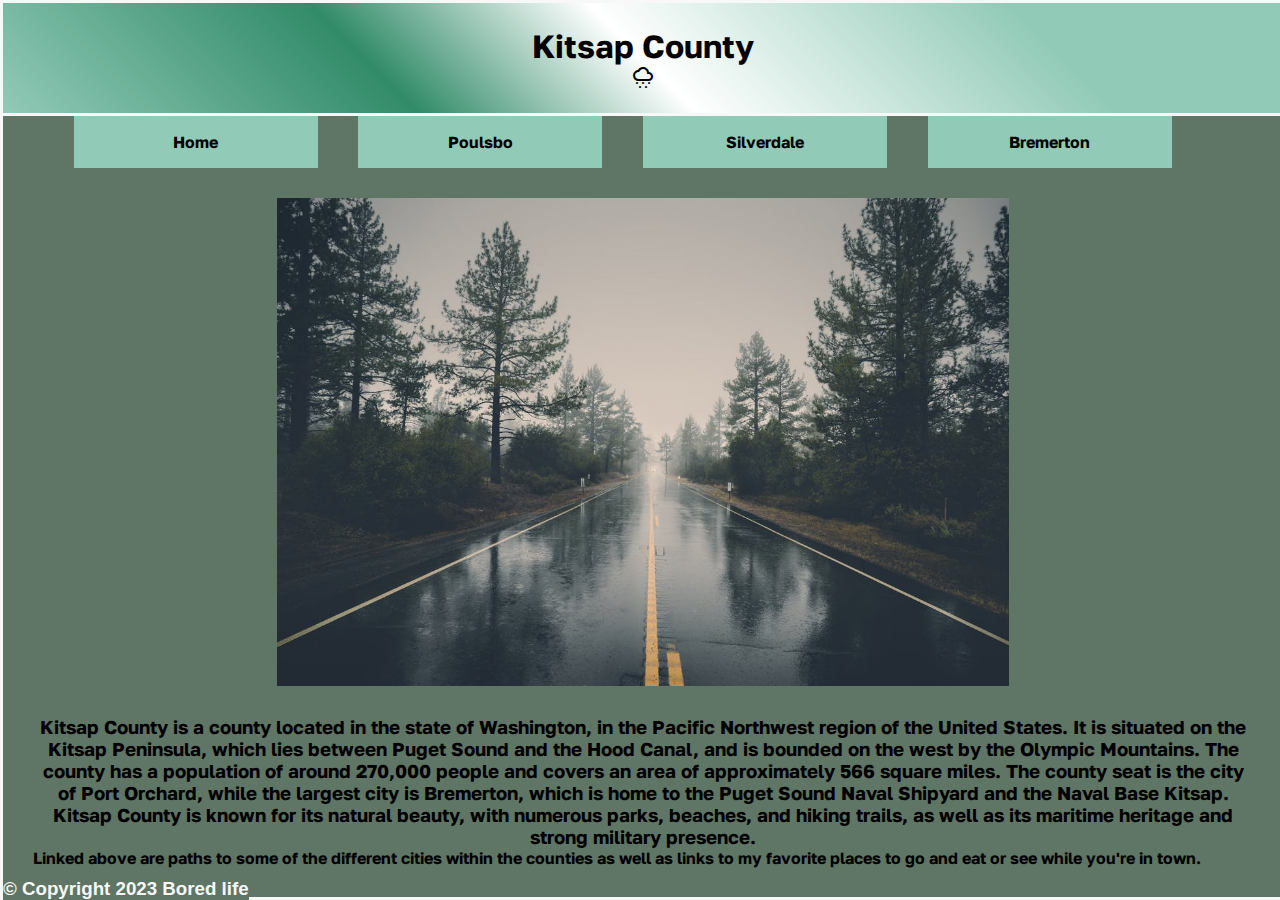
<file: docs/index.html>
<html lang="en">
  
  <head>
    <meta charset="UTF-8">
    <meta name="Kitsap County" content="Things to do">
    <link href="[data-uri]" rel="icon" type="image/x-icon" />
   <link rel="stylesheet" href="Style1.css" >
   <link rel="stylesheet" href="https://fonts.googleapis.com/css2?family=Material+Symbols+Outlined:opsz,wght,FILL,GRAD@48,400,0,0" />
   <link rel="preconnect" href="https://fonts.googleapis.com">        <!-- fonts applied to the page  -->
   <link rel="preconnect" href="https://fonts.gstatic.com" crossorigin>
   <link href="https://fonts.googleapis.com/css2?family=Golos+Text&display=swap" rel="stylesheet">
   <title>THINGS TO DO IN KITSAP</title>
  </head>
  <body>
    <header>
      <h1>Kitsap County</h1>
      <span class="material-symbols-outlined"> <!-- snowy icon at the top  -->
        cloudy_snowing
        </span>
      </header>
    <main>
      <!-- NAV MENU  -->
      <nav id="nav_menu"> 
        <ul>
          <li><a href="index.html"> Home</a></li>
          <li><a href="poulsbo.html"> Poulsbo</a>
            <ul>
              <li><a href="https://www.visitpoulsbo.com/business/muriel-iverson-williams-waterfront-park/">Poulsbo Waterfront</a></li>
              <li><a href="https://sluyspoulsbobakery.com/">Sluys Bakery</a></li>
            </ul>
          </li>
          <li><a href="silverdale.html"> Silverdale</a>                                 <!-- LINKS TO ALL THE CITIES AND MY FAVORITE PLACES  -->
            <ul>
              <li><a href="https://silvercitybrewery.com/">Silvercity Brewery </a></li>
              <li><a href="https://www.clearcreektrail.org/">Clear Creek Trail</a></li>
            </ul>
          </li>
          <li><a href="Bremerton.html"> Bremerton</a>
            <ul>
              <li><a href="https://mccloudsgrillhouse.com/">McClouds </a></li>
              <li><a href="http://www.bremertonwa.gov/facilities/facility/details/lions-park-10">Lions Park</a></li>
            </ul>
          </li>
        </ul>
    </nav>
      <img src="rain-39811.jpeg" alt="Rainy Days">
      <h3>Kitsap County is a county located in the state of Washington, in the Pacific Northwest region of the United States. It is situated on the Kitsap Peninsula, which lies between Puget Sound and the Hood Canal, and is bounded on the west by the Olympic Mountains. The county has a population of around 270,000 people and covers an area of approximately 566 square miles. The county seat is the city of Port Orchard, while the largest city is Bremerton, which is home to the Puget Sound Naval Shipyard and the Naval Base Kitsap. Kitsap County is known for its natural beauty, with numerous parks, beaches, and hiking trails, as well as its maritime heritage and strong military presence.</h3> 
      <p>Linked above are paths to some of the different cities within the counties as well as links to my favorite places to go and eat or see while you're in town.</p><!-- Description of kitsap  -->
    </main>
  </body>
  <footer>
    <h3>&copy; Copyright 2023 Bored life</h3> 
  </footer>
</html>
</file>
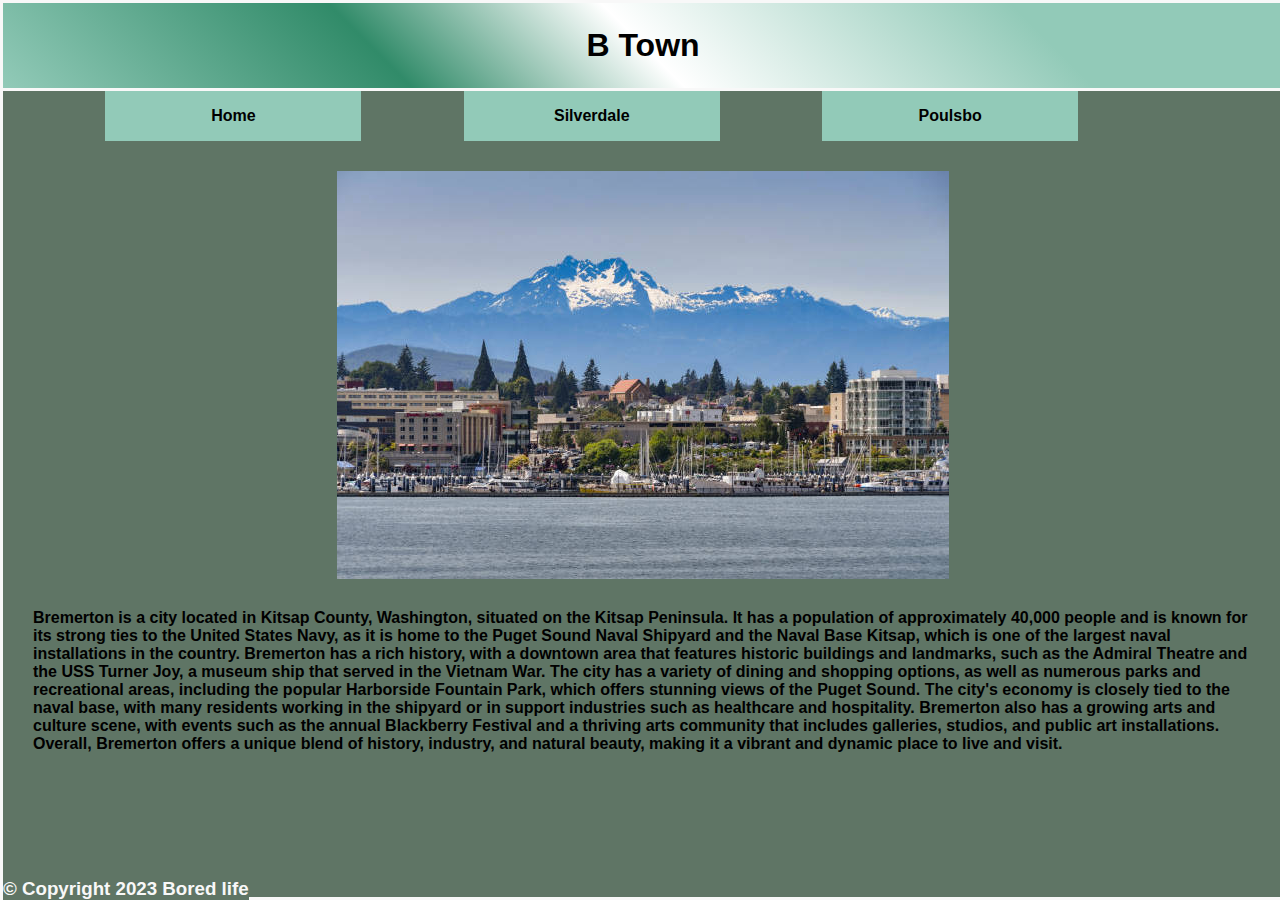
<file: docs/Bremerton.html>
<html lang="en">
  
  <head>
    
    <meta charset="UTF-8">
    <meta name="THE ART OF DOING ABSOLUTELY NOTHING" content="NO SERIOUSLY">
    <title>Bremerton</title>
  </head>
  <body>
    <link rel="stylesheet" href="Style1.css" >
    <header>
      <h1>B Town</h1>
      </header>
      <nav id="nav_menu"> <!-- NAV MENU  -->
        <ul>
          <li><a href="index.html"> Home</a></li>
          <li><a href="silverdale.html"> Silverdale</a>
            <ul>
              <li><a href="https://silvercitybrewery.com/">Silvercity Brewery </a></li> <!-- LINKS TO ALL THE CITIES AND MY FAVORITE PLACES  -->
              <li><a href="https://www.clearcreektrail.org/">Clear Creek Trail</a></li>
            </ul>
          </li>
          <li><a href="poulsbo.html"> Poulsbo</a>
            <ul>
              <li><a href="https://www.visitpoulsbo.com/business/muriel-iverson-williams-waterfront-park/">Poulsbo Waterfront</a></li>
              <li><a href="https://sluyspoulsbobakery.com/">Sluys Bakery</a></li>
            </ul>
          </li>
        </ul>
    </nav>
    <main>
      <img src="bremerton.jpg" alt="Bremerton">
      
      <p>Bremerton is a city located in Kitsap County, Washington, situated on the Kitsap Peninsula. It has a population of approximately 40,000 people and is known for its strong ties to the United States Navy, as it is home to the Puget Sound Naval Shipyard and the Naval Base Kitsap, which is one of the largest naval installations in the country.

        Bremerton has a rich history, with a downtown area that features historic buildings and landmarks, such as the Admiral Theatre and the USS Turner Joy, a museum ship that served in the Vietnam War. The city has a variety of dining and shopping options, as well as numerous parks and recreational areas, including the popular Harborside Fountain Park, which offers stunning views of the Puget Sound.
        
        The city's economy is closely tied to the naval base, with many residents working in the shipyard or in support industries such as healthcare and hospitality. Bremerton also has a growing arts and culture scene, with events such as the annual Blackberry Festival and a thriving arts community that includes galleries, studios, and public art installations. Overall, Bremerton offers a unique blend of history, industry, and natural beauty, making it a vibrant and dynamic place to live and visit. </p><!-- Description of glorious bremerton  -->
    </main>
    <footer>
      <h3>&copy; Copyright 2023 Bored life</h3> 
      </footer>
  </body>
</html>
</file>
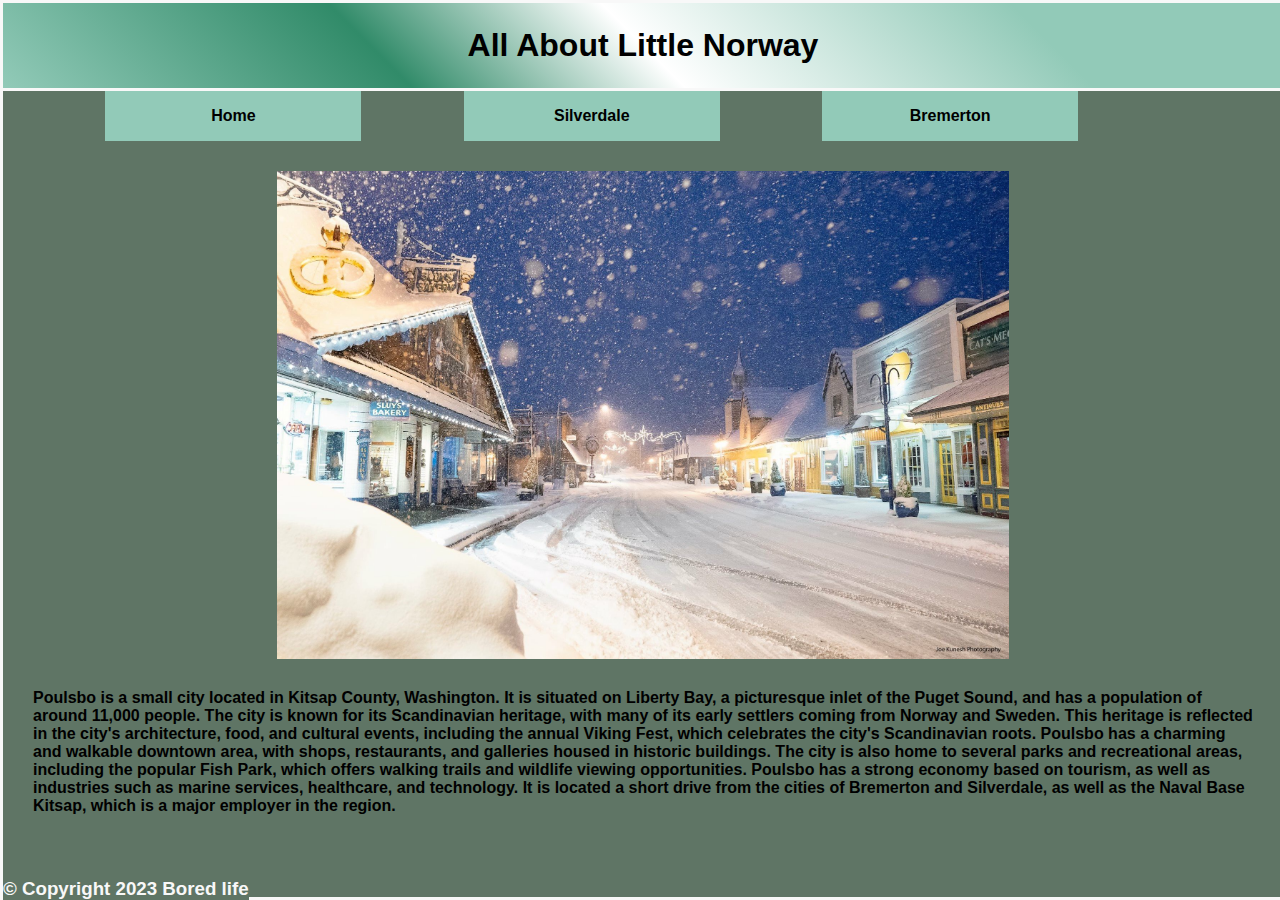
<file: docs/poulsbo.html>
<html lang="en">
  <head>
    <meta charset="UTF-8">
    <meta name="THE ART OF DOING ABSOLUTELY NOTHING" content="NO SERIOUSLY">
    <title>Poulsbo</title>
  </head>
  <body>
    <link rel="stylesheet" href="Style1.css" >
    <header>
      <h1>All About Little Norway</h1>
      </header>
       <!-- NAV MENU  -->
      <nav id="nav_menu">
        <ul>
          <li><a href="index.html"> Home</a></li>
          <li><a href="silverdale.html"> Silverdale</a>
            <ul>
              <li><a href="https://silvercitybrewery.com/">Silvercity Brewery </a></li>
              <li><a href="https://www.clearcreektrail.org/">Clear Creek Trail</a></li>
            </ul>
          </li>
          <li><a href="Bremerton.html"> Bremerton</a>
              <ul>
                <li><a href="https://mccloudsgrillhouse.com/">McClouds </a></li>
                <li><a href="http://www.bremertonwa.gov/facilities/facility/details/lions-park-10">Lions Park</a></li>
              </ul>
            </li>
        </ul>
    </nav>
    <main>
      <img src="poulsbo winter.jpg" alt="Poulsbo">
      <p> Poulsbo is a small city located in Kitsap County, Washington. It is situated on Liberty Bay, a picturesque inlet of the Puget Sound, and has a population of around 11,000 people. The city is known for its Scandinavian heritage, with many of its early settlers coming from Norway and Sweden. This heritage is reflected in the city's architecture, food, and cultural events, including the annual Viking Fest, which celebrates the city's Scandinavian roots.

        Poulsbo has a charming and walkable downtown area, with shops, restaurants, and galleries housed in historic buildings. The city is also home to several parks and recreational areas, including the popular Fish Park, which offers walking trails and wildlife viewing opportunities.
        
        Poulsbo has a strong economy based on tourism, as well as industries such as marine services, healthcare, and technology. It is located a short drive from the cities of Bremerton and Silverdale, as well as the Naval Base Kitsap, which is a major employer in the region.</p><!-- Description of Poulsbo  -->
      </main>
    <footer>
      <h3>&copy; Copyright 2023 Bored life</h3> 
      </footer>
  </body>
</html>
</file>
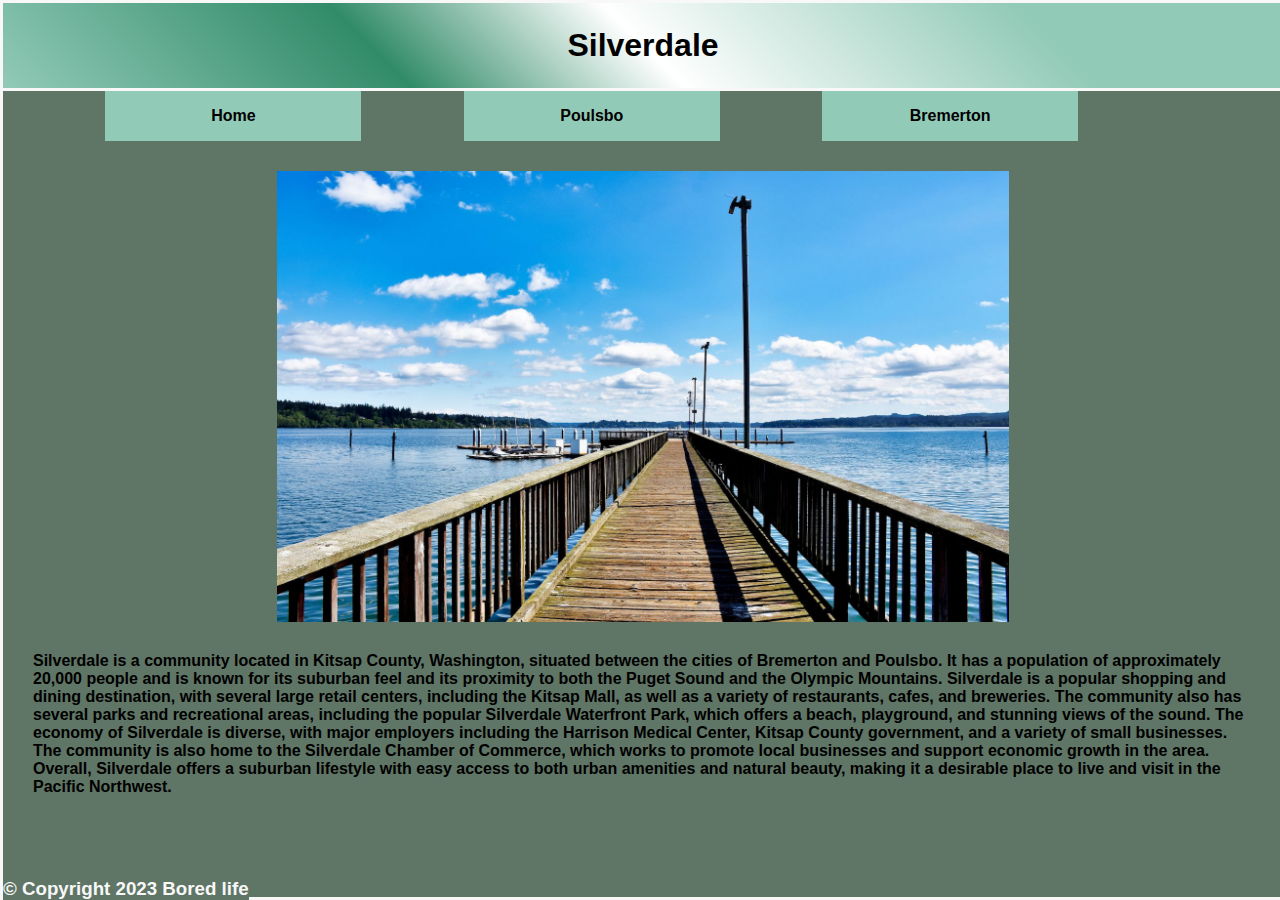
<file: docs/silverdale.html>
<html lang="en">
  <head>
    <meta charset="UTF-8">
    <meta name="THE ART OF DOING ABSOLUTELY NOTHING" content="NO SERIOUSLY">
    <title>Silverdale</title>
  </head>
  <body>
    <link rel="stylesheet" href="Style1.css" >
    <header>
      <h1>Silverdale</h1>
      </header>
      <!-- NAV MENU  -->
      <nav id="nav_menu">
        <ul>
          <li><a href="index.html"> Home</a></li>
          <li><a href="poulsbo.html"> Poulsbo</a>
            <ul>
              <li><a href="https://www.visitpoulsbo.com/business/muriel-iverson-williams-waterfront-park/">Poulsbo Waterfront</a></li>
              <li><a href="https://sluyspoulsbobakery.com/">Sluys Bakery</a></li>
            </ul>
          </li>
          <li><a href="Bremerton.html"> Bremerton</a>
              <ul>
                <li><a href="https://mccloudsgrillhouse.com/">McClouds </a></li>
                <li><a href="http://www.bremertonwa.gov/facilities/facility/details/lions-park-10">Lions Park</a></li>
              </ul>
            </li>
        </ul>
      </nav>
    <main>
      <img src="Silverdale-wa.jpeg" alt="Silverdale">
      <p> Silverdale is a community located in Kitsap County, Washington, situated between the cities of Bremerton and Poulsbo. It has a population of approximately 20,000 people and is known for its suburban feel and its proximity to both the Puget Sound and the Olympic Mountains.

        Silverdale is a popular shopping and dining destination, with several large retail centers, including the Kitsap Mall, as well as a variety of restaurants, cafes, and breweries. The community also has several parks and recreational areas, including the popular Silverdale Waterfront Park, which offers a beach, playground, and stunning views of the sound.
        
        The economy of Silverdale is diverse, with major employers including the Harrison Medical Center, Kitsap County government, and a variety of small businesses. The community is also home to the Silverdale Chamber of Commerce, which works to promote local businesses and support economic growth in the area.
        
        Overall, Silverdale offers a suburban lifestyle with easy access to both urban amenities and natural beauty, making it a desirable place to live and visit in the Pacific Northwest.  </p> <!-- Description of Silverdale  -->
      
        </main>
    <footer>
      <h3>&copy; Copyright 2023 Bored life</h3> 
      </footer>
  </body>
</html>
</file>
<file: docs/Style1.css>
*{
	margin: 0;
	padding: 0;
	
}
html {
	background-color: rgb(190, 219, 195);
}

/* the styles for the elements */
body {
	font-family: 'Golos Text', sans-serif;
    font-size: 100%;
	width: 100%;
	background-color: #5f7565;
	border: 3px solid #f8f8f8	
}

a:focus, a:hover {
	font-style: italic;
}	
header{
	padding-top: 1.5em;
	padding-bottom: 1.5em;
	border-bottom: 3px solid #f8f8f8;
	background-image: linear-gradient(45deg, #92cab8 0%,#318b69 30%, white 50%, #92cab8 80% );
    text-align: center;
	}

main {
	padding-left: 30px;
	padding-right: 30px;
	clear: left;
	font-weight: bold;
}

main h3{
text-align: center;

}

/* Nav menu CSS */
#nav_menu ul{	
	display: flex;
	flex-basis: 100%;
	justify-content: space-evenly;
	list-style-type:none;
	position: relative; 
}

#nav_menu ul li { float: none; 
flex-basis: 20%;
width: 20%;
justify-content: space-evenly;
			}

#nav_menu ul li a {
display: block;
text-align: center;
padding: 1em 0;
text-decoration: none;
background-color: #92cab8;
color: black;
font-weight: bold;
}
#nav_menu ul li ul {
	width: 100%;
	display:none;
	position: absolute;
	top:100%;
}

#nav_menu ul ul li{float:none}

#nav_menu ul li:hover > ul {
	display:block;
	position: absolute;
	top: 100%;
	}

#nav_menu > ul::after {
	content:"";
	display: block;
	clear:both;
}

#nav_menu :current{color:#318b69 ;
width: 150px;
}
/*IMG CSS for all pages*/
main img {
	max-width: 60%;
	min-width: 150px;
	padding-bottom: 30px;
	padding-top: 30px;
	margin-left: auto;
	margin-right: auto;
	display: block;
}
/*foot*/
footer {
	position: absolute;
	bottom: 0;
    text-align: center;
	background-color:#5f7565;
	font-family:'Franklin Gothic Medium', 'Arial Narrow', Arial, sans-serif;
    color: #f8f8f8;
	padding-bottom: 1em 0;
}

/* Media query */
#mobile_menu {
	display: none;
}
@media only screen and (max-width: 480px) {
	main img { float: none; }
	header { text-align: center; }
	#nav_menu {
		font-size: 75%;
	}
}
@media only screen and (max-width: 280px) {
	main h3{
		font-size: 75%;
	}
}
</file>
